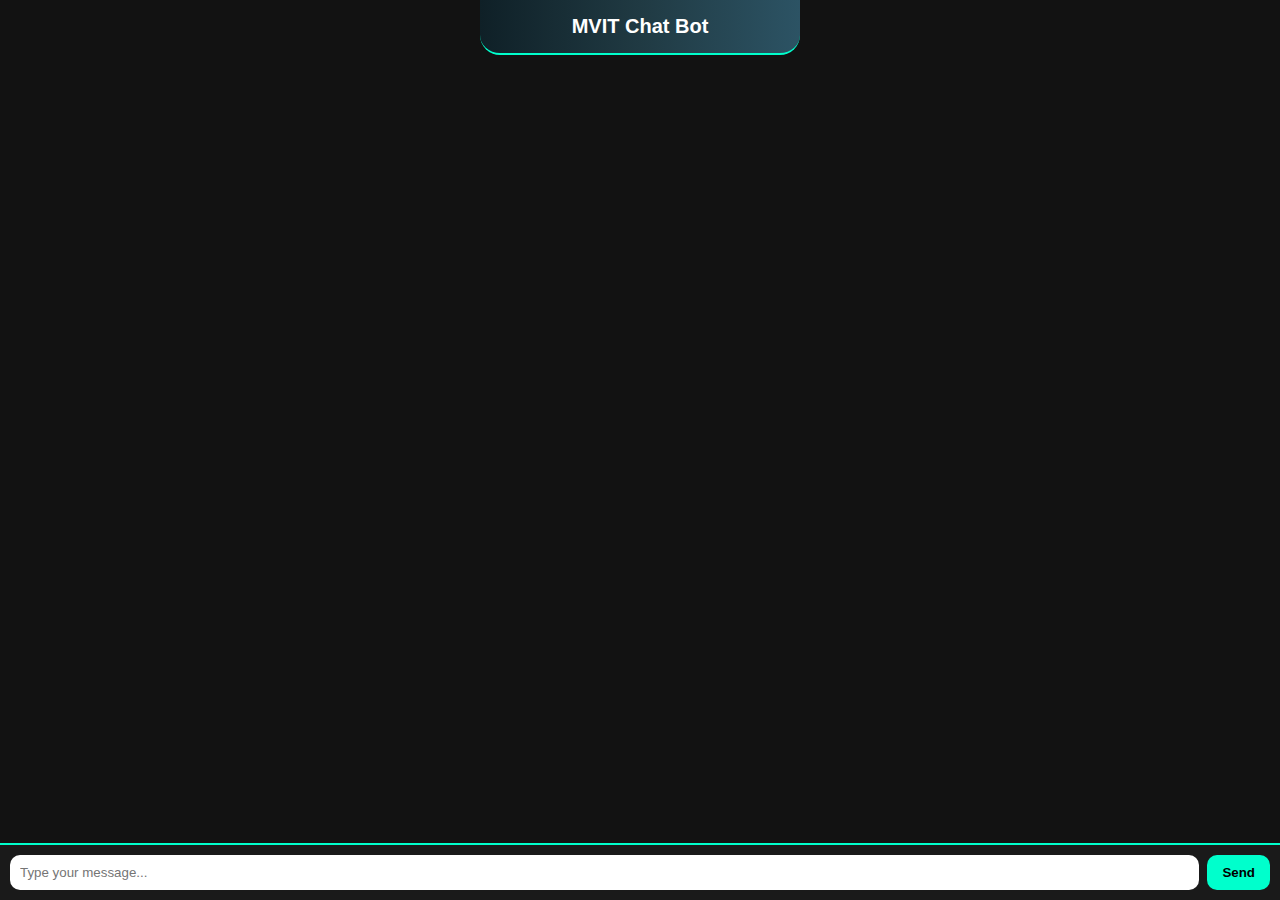
<file: v2/templates/index.html>
<!DOCTYPE html>
<html>
<head>
  <meta charset="UTF-8">
  <title>MVIT Chat Bot</title>
  <style>
    body {
      font-family: Arial, sans-serif;
      background-color: #121212;
      color: white;
      margin: 0;
      padding: 0;
      display: flex;
      flex-direction: column;
      height: 100vh;
    }

    /* Header */
    .chat-header {
      background: linear-gradient(90deg, #0f2027, #203a43, #2c5364);
      padding: 15px;
      text-align: center;
      font-size: 20px;
      font-weight: bold;
      border-bottom: 2px solid #00ffcc;
      border-radius: 0 0 20px 20px;
      width: 25%;
      align-self: center;
      box-sizing: border-box;
    }

    /* Chat container */
    .chat-container {
      flex: 1;
      display: flex;
      flex-direction: column;
      padding: 15px;
      overflow-y: auto;
    }

    /* Messages */
    .message {
      margin: 8px 0;
      padding: 10px;
      border-radius: 12px;
      max-width: 70%;
      word-wrap: break-word;
    }
    .user-message {
      background-color: #1e88e5;
      align-self: flex-end;
    }
    .bot-message {
      background-color: #333;
      align-self: flex-start;
    }

    /* Input section */
    .input-container {
      display: flex;
      border-top: 2px solid #00ffcc;
      padding: 10px;
      background-color: #1a1a1a;
    }
    #user-input {
      flex: 1;
      padding: 10px;
      border: none;
      border-radius: 10px;
      outline: none;
    }
    #send-btn {
      padding: 10px 15px;
      margin-left: 8px;
      background-color: #00ffcc;
      border: none;
      border-radius: 10px;
      cursor: pointer;
      color: black;
      font-weight: bold;
    }
    #send-btn:hover {
      background-color: #00cca3;
    }
  </style>
</head>
<body>

  <div class="chat-header">MVIT Chat Bot</div>

  <div class="chat-container" id="chat-container">
    <!-- Messages appear here -->
  </div>

  <div class="input-container">
    <input type="text" id="user-input" placeholder="Type your message...">
    <button id="send-btn">Send</button>
  </div>

  <script>
    const sendBtn = document.getElementById("send-btn");
    const userInput = document.getElementById("user-input");
    const chatContainer = document.getElementById("chat-container");

    function addMessage(text, isUser) {
      const msg = document.createElement("div");
      msg.classList.add("message", isUser ? "user-message" : "bot-message");
      msg.textContent = text;
      chatContainer.appendChild(msg);
      chatContainer.scrollTop = chatContainer.scrollHeight;
    }

    function sendMessage() {
      const text = userInput.value.trim();
      if (!text) return;
      addMessage(text, true);
      userInput.value = "";
      
      setTimeout(() => {
        addMessage("This is a bot reply.", false);
      }, 500);
    }

    sendBtn.addEventListener("click", sendMessage);
    userInput.addEventListener("keypress", (e) => {
      if (e.key === "Enter") sendMessage();
    });
  </script>

</body>
</html>
</file>
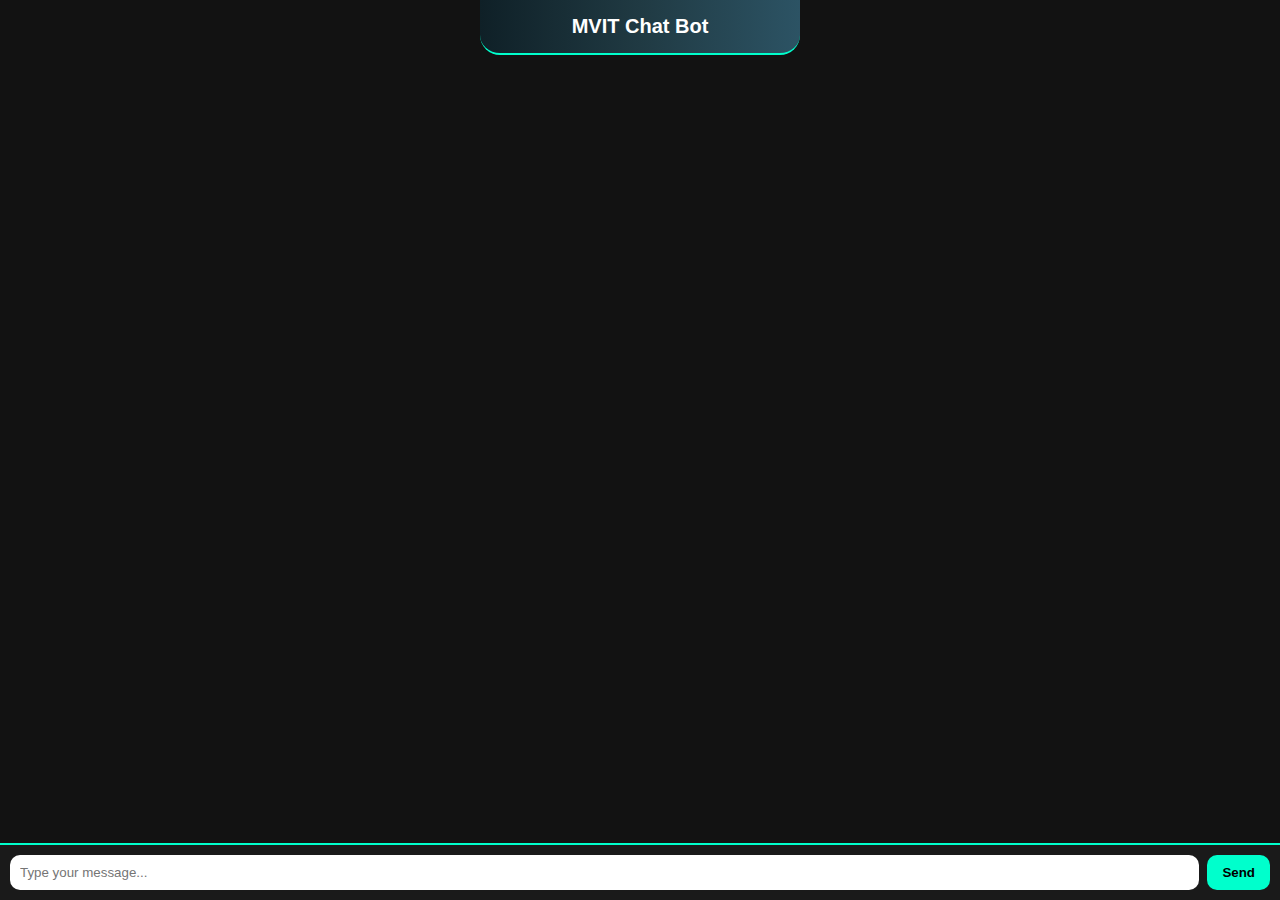
<file: V3/templates/index.html>
<!DOCTYPE html>
<html>
  <head>
    <meta charset="UTF-8" />
    <title>MVIT Chat Bot</title>
    <style>
      body {
        font-family: Arial, sans-serif;
        background-color: #121212;
        color: white;
        margin: 0;
        padding: 0;
        display: flex;
        flex-direction: column;
        height: 100vh;
      }

      /* Header */
      .chat-header {
        background: linear-gradient(90deg, #0f2027, #203a43, #2c5364);
        padding: 15px;
        text-align: center;
        font-size: 20px;
        font-weight: bold;
        border-bottom: 2px solid #00ffcc;
        border-radius: 0 0 20px 20px;
        width: 25%;
        align-self: center;
        box-sizing: border-box;
      }

      /* Chat container */
      .chat-container {
        flex: 1;
        display: flex;
        flex-direction: column;
        padding: 15px;
        overflow-y: auto;
      }

      /* Messages wrapper */
      .message-wrapper {
        display: flex;
        align-items: flex-start;
        margin: 8px 0;
        max-width: 70%;
      }

      /* Bot avatar */
      .bot-avatar {
        width: 35px;
        height: 35px;
        border-radius: 50%;
        margin-right: 8px;
        flex-shrink: 0;
      }

      /* Message bubbles */
      .message {
        padding: 10px;
        border-radius: 12px;
        word-wrap: break-word;
      }
      .user-message {
        background-color: #1e88e5;
        align-self: flex-end;
      }
      .bot-message {
        background-color: #333;
      }

      /* Input section */
      .input-container {
        display: flex;
        border-top: 2px solid #00ffcc;
        padding: 10px;
        background-color: #1a1a1a;
      }
      #user-input {
        flex: 1;
        padding: 10px;
        border: none;
        border-radius: 10px;
        outline: none;
      }
      #send-btn {
        padding: 10px 15px;
        margin-left: 8px;
        background-color: #00ffcc;
        border: none;
        border-radius: 10px;
        cursor: pointer;
        color: black;
        font-weight: bold;
      }
      #send-btn:hover {
        background-color: #00cca3;
      }
    </style>
  </head>
  <body>
    <div class="chat-header">MVIT Chat Bot</div>

    <div class="chat-container" id="chat-container">
      <!-- Messages appear here -->
    </div>

    <div class="input-container">
      <input type="text" id="user-input" placeholder="Type your message..." />
      <button id="send-btn">Send</button>
    </div>

    <script>
      const sendBtn = document.getElementById("send-btn");
      const userInput = document.getElementById("user-input");
      const chatContainer = document.getElementById("chat-container");

      function addMessage(text, isUser) {
        if (isUser) {
          // User message
          const msg = document.createElement("div");
          msg.classList.add("message", "user-message");
          msg.textContent = text;
          chatContainer.appendChild(msg);
        } else {
          // Bot message with avatar
          const wrapper = document.createElement("div");
          wrapper.classList.add("message-wrapper");

          const avatar = document.createElement("img");
          avatar.src =
            "https://cdn-icons-png.flaticon.com/512/4712/4712109.png"; // chatbot face icon
          avatar.classList.add("bot-avatar");

          const msg = document.createElement("div");
          msg.classList.add("message", "bot-message");
          msg.textContent = text;

          wrapper.appendChild(avatar);
          wrapper.appendChild(msg);
          chatContainer.appendChild(wrapper);
        }

        chatContainer.scrollTop = chatContainer.scrollHeight;
      }

      function sendMessage() {
        const text = userInput.value.trim();
        if (!text) return;
        addMessage(text, true);
        userInput.value = "";

        fetch("/get", {
          method: "POST",
          headers: { "Content-Type": "application/json" },
          body: JSON.stringify({ msg: text }),
        })
          .then((res) => res.json())
          .then((data) => addMessage(data.reply, false))
          .catch(() =>
            addMessage("Sorry, I couldn't connect to the server.", false)
          );
      }

      sendBtn.addEventListener("click", sendMessage);
      userInput.addEventListener("keypress", (e) => {
        if (e.key === "Enter") sendMessage();
      });
    </script>
  </body>
</html>
</file>
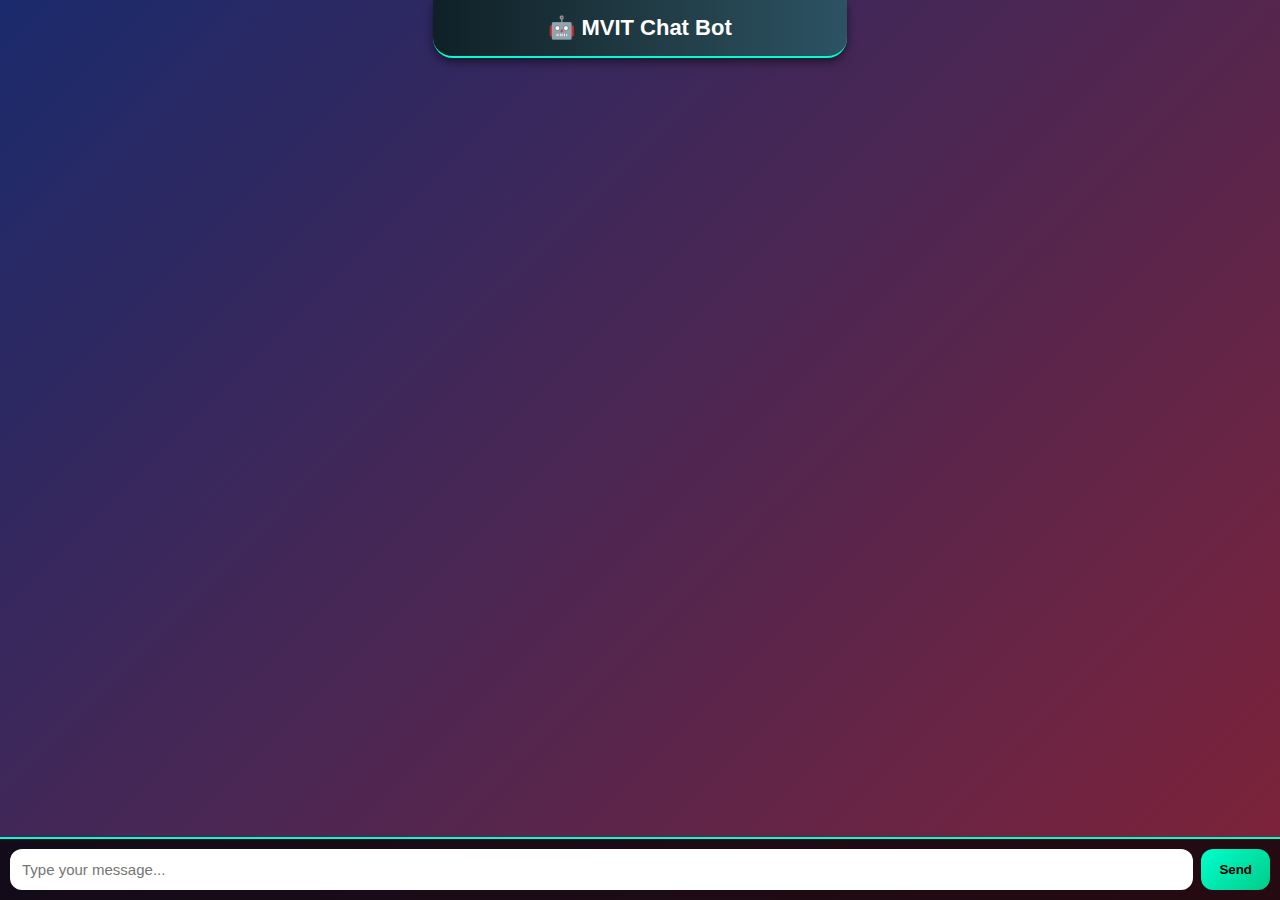
<file: V4/templates/index.html>
<!DOCTYPE html>
<html>
  <head>
    <meta charset="UTF-8" />
    <title>MVIT Chat Bot</title>
    <style>
      body {
        font-family: 'Segoe UI', Tahoma, Geneva, Verdana, sans-serif;
        background: linear-gradient(135deg, #1a2a6c, #b21f1f, #fdbb2d);
        background-size: 300% 300%;
        animation: gradientBG 10s ease infinite;
        color: white;
        margin: 0;
        padding: 0;
        display: flex;
        flex-direction: column;
        height: 100vh;
      }

      @keyframes gradientBG {
        0% { background-position: 0% 50%; }
        50% { background-position: 100% 50%; }
        100% { background-position: 0% 50%; }
      }

      /* Header */
      .chat-header {
        background: linear-gradient(90deg, #0f2027, #203a43, #2c5364);
        padding: 15px;
        text-align: center;
        font-size: 22px;
        font-weight: bold;
        border-bottom: 2px solid #00ffcc;
        border-radius: 0 0 20px 20px;
        width: 30%;
        align-self: center;
        box-shadow: 0 4px 10px rgba(0,0,0,0.5);
        color: #fff;
      }

      /* Chat container */
      .chat-container {
        flex: 1;
        display: flex;
        flex-direction: column;
        padding: 15px;
        overflow-y: auto;
      }

      /* Messages wrapper */
      .message-wrapper {
        display: flex;
        align-items: flex-start;
        margin: 8px 0;
        max-width: 70%;
        animation: fadeIn 0.4s ease;
      }

      @keyframes fadeIn {
        from { opacity: 0; transform: translateY(10px); }
        to { opacity: 1; transform: translateY(0); }
      }

      /* Bot avatar */
      .bot-avatar {
        width: 35px;
        height: 35px;
        border-radius: 50%;
        margin-right: 8px;
        flex-shrink: 0;
      }

      /* Message bubbles */
      .message {
        padding: 12px;
        border-radius: 15px;
        word-wrap: break-word;
        box-shadow: 0 3px 6px rgba(0,0,0,0.3);
      }
      .user-message {
        background: linear-gradient(135deg, #00c6ff, #0072ff);
        align-self: flex-end;
        color: white;
        margin-left: auto;
      }
      .bot-message {
        background: linear-gradient(135deg, #434343, #000000);
        color: #eee;
      }

      /* Image inside chat */
      .chat-image {
        max-width: 140px;
        max-height: 140px;
        border-radius: 10px;
        cursor: pointer;
        margin-top: 5px;
        transition: transform 0.3s;
      }
      .chat-image:hover {
        transform: scale(1.05);
        box-shadow: 0 4px 10px rgba(0,0,0,0.5);
      }

      /* Popup modal */
      .modal {
        display: none;
        position: fixed;
        z-index: 1000;
        left: 0;
        top: 0;
        width: 100%;
        height: 100%;
        overflow: auto;
        background-color: rgba(0, 0, 0, 0.9);
      }
      .modal-content {
        margin: auto;
        display: block;
        max-width: 80%;
        max-height: 80%;
        border-radius: 10px;
        margin-top: 50px;
      }
      .close {
        position: absolute;
        top: 20px;
        right: 35px;
        color: white;
        font-size: 40px;
        font-weight: bold;
        cursor: pointer;
      }
      .close:hover {
        color: #bbb;
      }

      /* Input section */
      .input-container {
        display: flex;
        border-top: 2px solid #00ffcc;
        padding: 10px;
        background-color: rgba(0,0,0,0.7);
      }
      #user-input {
        flex: 1;
        padding: 12px;
        border: none;
        border-radius: 12px;
        outline: none;
        font-size: 15px;
      }
      #send-btn {
        padding: 12px 18px;
        margin-left: 8px;
        background: linear-gradient(135deg, #00ffcc, #00cc88);
        border: none;
        border-radius: 12px;
        cursor: pointer;
        color: black;
        font-weight: bold;
        transition: 0.3s;
      }
      #send-btn:hover {
        background: linear-gradient(135deg, #00cca3, #009966);
        transform: scale(1.05);
      }

      /* Typing Indicator */
      .typing {
        font-size: 13px;
        color: #ccc;
        font-style: italic;
        margin: 5px 45px;
        animation: blink 1.5s infinite;
      }
      @keyframes blink {
        50% { opacity: 0.5; }
      }
    </style>
  </head>
  <body>
    <div class="chat-header">🤖 MVIT Chat Bot</div>

    <div class="chat-container" id="chat-container"></div>

    <div class="input-container">
      <input type="text" id="user-input" placeholder="Type your message..." />
      <button id="send-btn">Send</button>
    </div>

    <!-- Image popup modal -->
    <div id="imgModal" class="modal">
      <span class="close" id="closeModal">&times;</span>
      <img class="modal-content" id="imgInModal" />
    </div>

    <script>
      const sendBtn = document.getElementById("send-btn");
      const userInput = document.getElementById("user-input");
      const chatContainer = document.getElementById("chat-container");

      const modal = document.getElementById("imgModal");
      const modalImg = document.getElementById("imgInModal");
      const closeModal = document.getElementById("closeModal");

      // Close modal
      closeModal.onclick = function () {
        modal.style.display = "none";
      };

      function addMessage(text, isUser) {
        if (isUser) {
          const msg = document.createElement("div");
          msg.classList.add("message", "user-message");
          msg.textContent = text;
          chatContainer.appendChild(msg);
        } else {
          const wrapper = document.createElement("div");
          wrapper.classList.add("message-wrapper");

          const avatar = document.createElement("img");
          avatar.src =
            "https://cdn-icons-png.flaticon.com/512/4712/4712109.png";
          avatar.classList.add("bot-avatar");

          const msg = document.createElement("div");
          msg.classList.add("message", "bot-message");

          if (text.startsWith("img:")) {
            const img = document.createElement("img");
            img.src = text.replace("img:", "").trim();
            img.classList.add("chat-image");

            img.onclick = function () {
              modal.style.display = "block";
              modalImg.src = img.src;
            };

            msg.appendChild(img);
          } else {
            msg.textContent = text;
          }

          wrapper.appendChild(avatar);
          wrapper.appendChild(msg);
          chatContainer.appendChild(wrapper);
        }

        chatContainer.scrollTop = chatContainer.scrollHeight;
      }

      function showTyping() {
        const typing = document.createElement("div");
        typing.classList.add("typing");
        typing.textContent = "Bot is typing...";
        typing.id = "typing";
        chatContainer.appendChild(typing);
        chatContainer.scrollTop = chatContainer.scrollHeight;
      }

      function removeTyping() {
        const typing = document.getElementById("typing");
        if (typing) typing.remove();
      }

      function sendMessage() {
        const text = userInput.value.trim();
        if (!text) return;
        addMessage(text, true);
        userInput.value = "";

        showTyping();

        fetch("/get", {
          method: "POST",
          headers: { "Content-Type": "application/json" },
          body: JSON.stringify({ msg: text }),
        })
          .then((res) => res.json())
          .then((data) => {
            removeTyping();
            addMessage(data.reply, false);
          })
          .catch(() => {
            removeTyping();
            addMessage("⚠️ Sorry, I couldn't connect to the server.", false);
          });
      }

      sendBtn.addEventListener("click", sendMessage);
      userInput.addEventListener("keypress", (e) => {
        if (e.key === "Enter") sendMessage();
      });
    </script>
  </body>
</html>
</file>
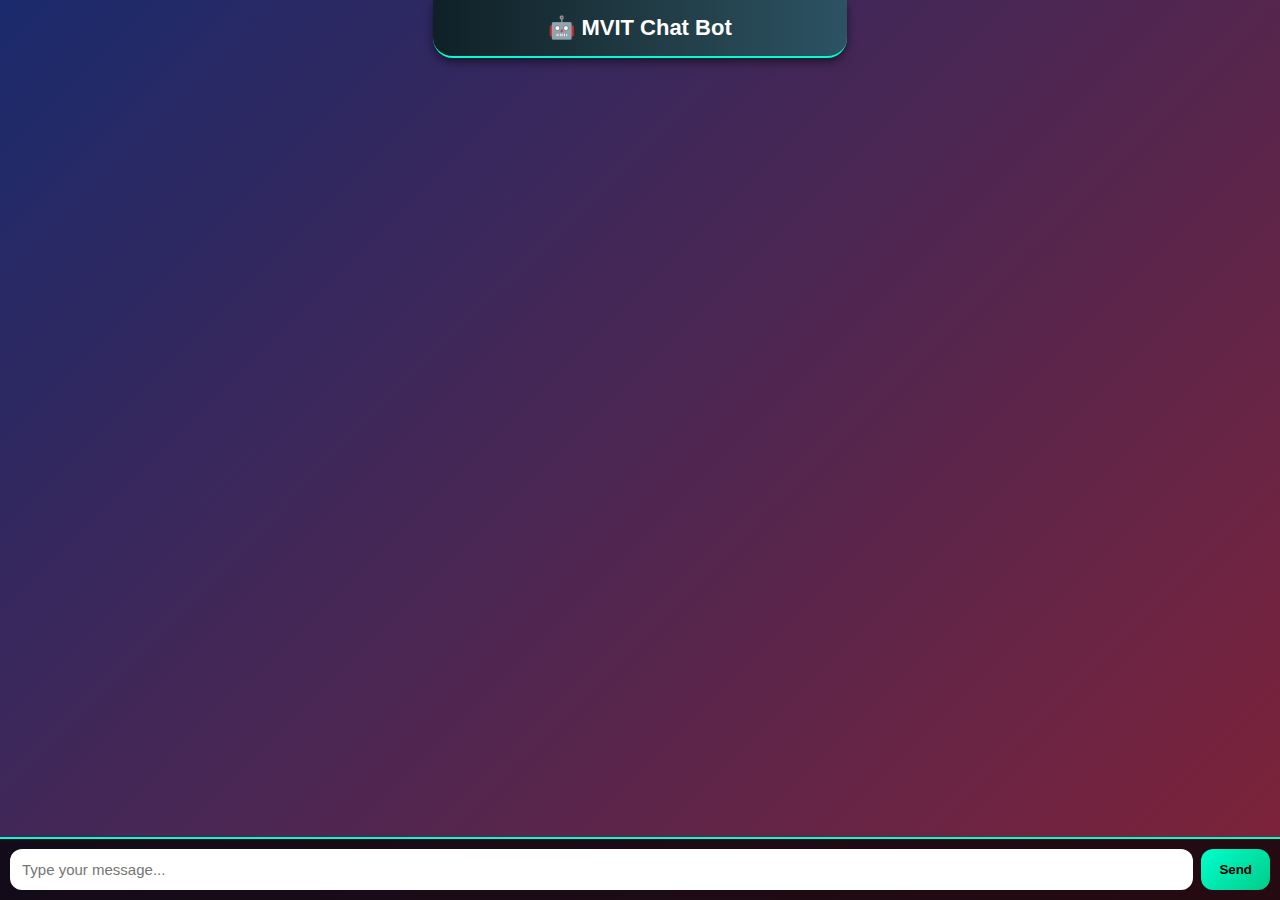
<file: v5/templates/index.html>
<!DOCTYPE html>
<html>
  <head>
    <meta charset="UTF-8" />
    <title>MVIT Chat Bot</title>
    <style>
      body {
        font-family: 'Segoe UI', Tahoma, Geneva, Verdana, sans-serif;
        background: linear-gradient(135deg, #1a2a6c, #b21f1f, #fdbb2d);
        background-size: 300% 300%;
        animation: gradientBG 10s ease infinite;
        color: white;
        margin: 0;
        padding: 0;
        display: flex;
        flex-direction: column;
        height: 100vh;
      }

      @keyframes gradientBG {
        0% { background-position: 0% 50%; }
        50% { background-position: 100% 50%; }
        100% { background-position: 0% 50%; }
      }

      .chat-header {
        background: linear-gradient(90deg, #0f2027, #203a43, #2c5364);
        padding: 15px;
        text-align: center;
        font-size: 22px;
        font-weight: bold;
        border-bottom: 2px solid #00ffcc;
        border-radius: 0 0 20px 20px;
        width: 30%;
        align-self: center;
        box-shadow: 0 4px 10px rgba(0,0,0,0.5);
        color: #fff;
      }

      .chat-container {
        flex: 1;
        display: flex;
        flex-direction: column;
        padding: 15px;
        overflow-y: auto;
      }

      .message-wrapper {
        display: flex;
        align-items: flex-start;
        margin: 8px 0;
        max-width: 70%;
        animation: fadeIn 0.4s ease;
      }

      @keyframes fadeIn {
        from { opacity: 0; transform: translateY(10px); }
        to { opacity: 1; transform: translateY(0); }
      }

      .bot-avatar {
        width: 35px;
        height: 35px;
        border-radius: 50%;
        margin-right: 8px;
        flex-shrink: 0;
      }

      .message {
        padding: 12px;
        border-radius: 15px;
        word-wrap: break-word;
        box-shadow: 0 3px 6px rgba(0,0,0,0.3);
      }
      .user-message {
        background: linear-gradient(135deg, #00c6ff, #0072ff);
        align-self: flex-end;
        color: white;
        margin-left: auto;
      }
      .bot-message {
        background: linear-gradient(135deg, #434343, #000000);
        color: #eee;
      }

      .chat-image {
        max-width: 140px;
        max-height: 140px;
        border-radius: 10px;
        cursor: pointer;
        margin: 5px 5px 0 0;
        transition: transform 0.3s;
      }
      .chat-image:hover {
        transform: scale(1.05);
        box-shadow: 0 4px 10px rgba(0,0,0,0.5);
      }

      .modal {
        display: none;
        position: fixed;
        z-index: 1000;
        left: 0;
        top: 0;
        width: 100%;
        height: 100%;
        overflow: auto;
        background-color: rgba(0, 0, 0, 0.9);
      }
      .modal-content {
        margin: auto;
        display: block;
        max-width: 80%;
        max-height: 80%;
        border-radius: 10px;
        margin-top: 50px;
      }
      .close {
        position: absolute;
        top: 20px;
        right: 35px;
        color: white;
        font-size: 40px;
        font-weight: bold;
        cursor: pointer;
      }
      .close:hover {
        color: #bbb;
      }

      .input-container {
        display: flex;
        border-top: 2px solid #00ffcc;
        padding: 10px;
        background-color: rgba(0,0,0,0.7);
      }
      #user-input {
        flex: 1;
        padding: 12px;
        border: none;
        border-radius: 12px;
        outline: none;
        font-size: 15px;
      }
      #send-btn {
        padding: 12px 18px;
        margin-left: 8px;
        background: linear-gradient(135deg, #00ffcc, #00cc88);
        border: none;
        border-radius: 12px;
        cursor: pointer;
        color: black;
        font-weight: bold;
        transition: 0.3s;
      }
      #send-btn:hover {
        background: linear-gradient(135deg, #00cca3, #009966);
        transform: scale(1.05);
      }

      .typing {
        font-size: 13px;
        color: #ccc;
        font-style: italic;
        margin: 5px 45px;
        animation: blink 1.5s infinite;
      }
      @keyframes blink {
        50% { opacity: 0.5; }
      }
    </style>
  </head>
  <body>
    <div class="chat-header">🤖 MVIT Chat Bot</div>
    <div class="chat-container" id="chat-container"></div>

    <div class="input-container">
      <input type="text" id="user-input" placeholder="Type your message..." />
      <button id="send-btn">Send</button>
    </div>

    <div id="imgModal" class="modal">
      <span class="close" id="closeModal">&times;</span>
      <img class="modal-content" id="imgInModal" />
    </div>

    <script>
      const sendBtn = document.getElementById("send-btn");
      const userInput = document.getElementById("user-input");
      const chatContainer = document.getElementById("chat-container");

      const modal = document.getElementById("imgModal");
      const modalImg = document.getElementById("imgInModal");
      const closeModal = document.getElementById("closeModal");

      closeModal.onclick = () => { modal.style.display = "none"; };
      modal.onclick = (e) => { if(e.target === modal) modal.style.display = "none"; };

      function addMessage(text, isUser) {
        if (isUser) {
          const msg = document.createElement("div");
          msg.classList.add("message", "user-message");
          msg.textContent = text;
          chatContainer.appendChild(msg);
        } else {
          const wrapper = document.createElement("div");
          wrapper.classList.add("message-wrapper");
          wrapper.style.alignSelf = "flex-start";

          const avatar = document.createElement("img");
          avatar.src = "https://cdn-icons-png.flaticon.com/512/4712/4712109.png";
          avatar.classList.add("bot-avatar");

          const msg = document.createElement("div");
          msg.classList.add("message", "bot-message");

          if (text.startsWith("img:")) {
            const parts = text.replace("img:", "").trim().split("|");
            const images = parts[0].split(",");
            const description = parts[1] ? parts[1].trim() : "";

            const imgContainer = document.createElement("div");
            imgContainer.style.display = "flex";
            imgContainer.style.flexWrap = "wrap";
            imgContainer.style.gap = "10px";

            images.forEach(url => {
              const img = document.createElement("img");
              img.src = url.trim();
              img.classList.add("chat-image");
              img.onclick = () => { modal.style.display = "block"; modalImg.src = img.src; };
              imgContainer.appendChild(img);
            });

            msg.appendChild(imgContainer);
            if (description) {
              const desc = document.createElement("p");
              desc.style.marginTop = "8px";
              desc.style.fontSize = "14px";
              desc.style.color = "#ddd";
              desc.textContent = description;
              msg.appendChild(desc);
            }
          } else {
            msg.textContent = text;
          }

          wrapper.appendChild(avatar);
          wrapper.appendChild(msg);
          chatContainer.appendChild(wrapper);
        }
        chatContainer.scrollTop = chatContainer.scrollHeight;
      }

      function showTyping() {
        const typing = document.createElement("div");
        typing.classList.add("typing");
        typing.textContent = "Bot is typing...";
        typing.id = "typing";
        chatContainer.appendChild(typing);
        chatContainer.scrollTop = chatContainer.scrollHeight;
      }

      function removeTyping() {
        const typing = document.getElementById("typing");
        if (typing) typing.remove();
      }

      function sendMessage() {
        const text = userInput.value.trim();
        if (!text) return;
        addMessage(text, true);
        userInput.value = "";
        showTyping();

        fetch("/get", {
          method: "POST",
          headers: { "Content-Type": "application/json" },
          body: JSON.stringify({ msg: text }),
        })
          .then(res => res.json())
          .then(data => {
            removeTyping();
            addMessage(data.reply, false);
          })
          .catch(() => {
            removeTyping();
            addMessage("⚠️ Sorry, I couldn't connect to the server.", false);
          });
      }

      sendBtn.addEventListener("click", sendMessage);
      userInput.addEventListener("keypress", e => { if (e.key === "Enter") sendMessage(); });
    </script>
  </body>
</html>
</file>
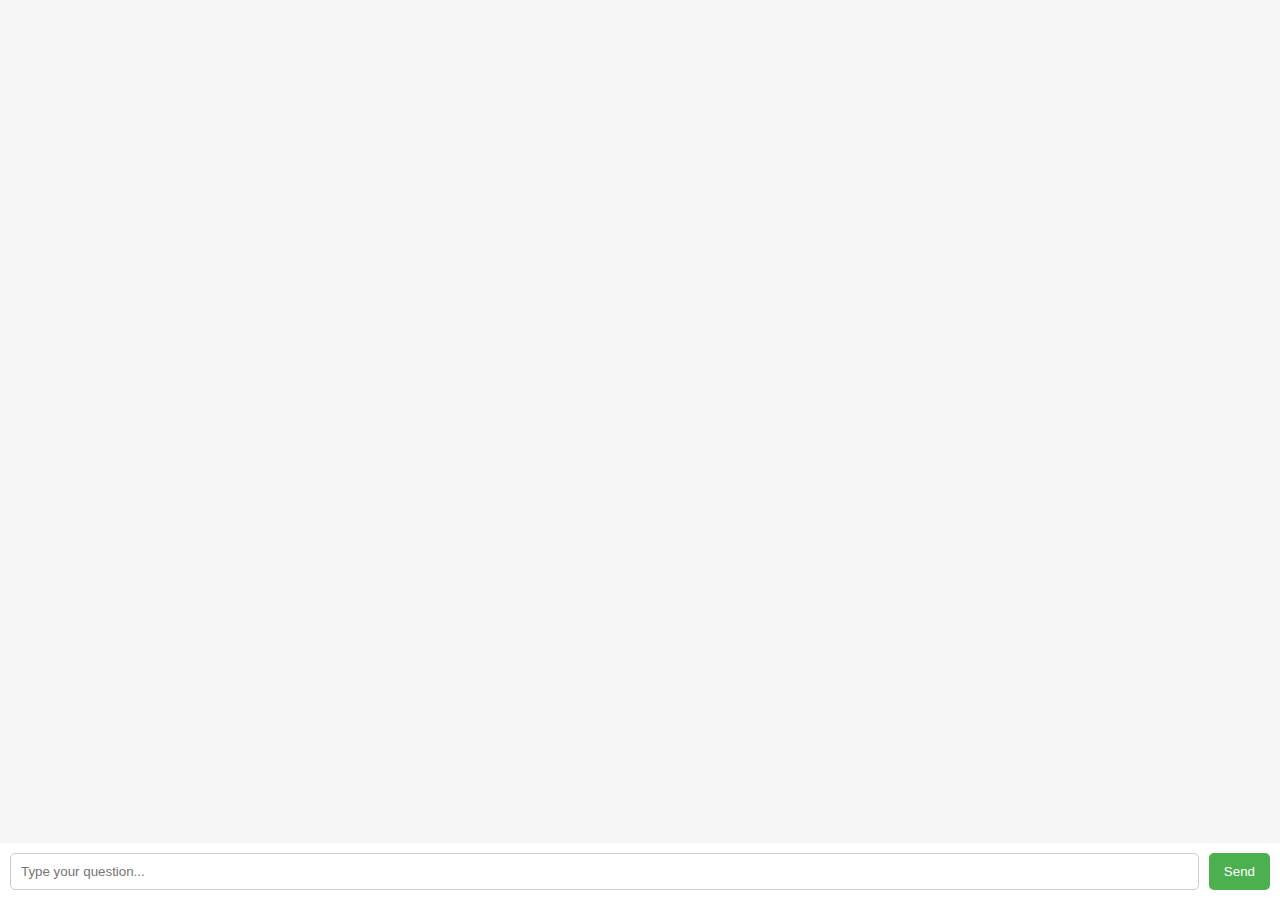
<file: v1/templates/chat.html>
<!DOCTYPE html>
<html>
<head>
    <title>Chatbot</title>
    <meta name="viewport" content="width=device-width, initial-scale=1">
    <style>
        body { font-family: Arial, sans-serif; background: #f5f5f5; margin: 0; display: flex; flex-direction: column; height: 100vh; }
        #chat-container { flex: 1; overflow-y: auto; padding: 10px; }
        .message { max-width: 80%; margin: 5px; padding: 8px 12px; border-radius: 10px; }
        .user { background: #4CAF50; color: white; align-self: flex-end; }
        .bot { background: #e0e0e0; align-self: flex-start; }
        #input-container { display: flex; padding: 10px; background: white; }
        input { flex: 1; padding: 10px; border: 1px solid #ccc; border-radius: 5px; }
        button { margin-left: 10px; padding: 10px 15px; background: #4CAF50; color: white; border: none; border-radius: 5px; }
    </style>
</head>
<body>
    <div id="chat-container"></div>
    <div id="input-container">
        <input type="text" id="user-input" placeholder="Type your question..." autocomplete="off">
        <button onclick="sendMessage()">Send</button>
    </div>

    <script>
        const chatContainer = document.getElementById("chat-container");
        const userInput = document.getElementById("user-input");

        function appendMessage(text, sender) {
            const msg = document.createElement("div");
            msg.className = `message ${sender}`;
            msg.textContent = text;
            chatContainer.appendChild(msg);
            chatContainer.scrollTop = chatContainer.scrollHeight;
        }

        async function sendMessage() {
            const text = userInput.value.trim();
            if (!text) return;
            appendMessage(text, "user");
            userInput.value = "";

            const response = await fetch("/get", {
                method: "POST",
                headers: { "Content-Type": "application/json" },
                body: JSON.stringify({ msg: text })
            });
            const data = await response.json();
            appendMessage(data.response, "bot");
        }
    </script>
</body>
</html>
</file>
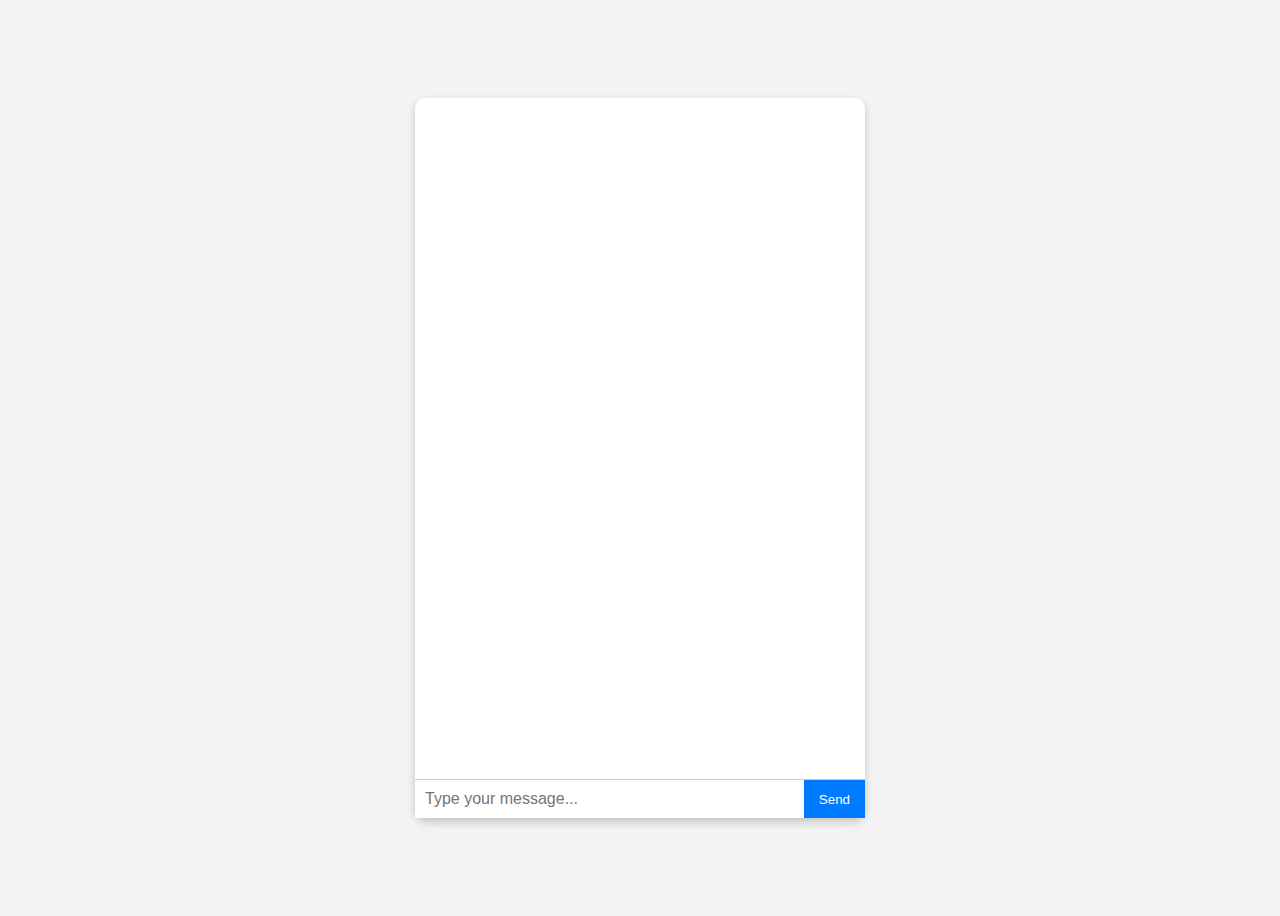
<file: v2/templates/chat.html>
<!DOCTYPE html>
<html lang="en">
<head>
<meta charset="UTF-8">
<meta name="viewport" content="width=device-width, initial-scale=1.0">
<title>Fast Chatbot</title>
<style>
    body { font-family: Arial, sans-serif; background: #f4f4f4; display: flex; justify-content: center; align-items: center; height: 100vh; }
    .chat-container { width: 100%; max-width: 450px; background: white; border-radius: 10px; box-shadow: 0 4px 10px rgba(0,0,0,0.2); display: flex; flex-direction: column; height: 80vh; }
    .chat-box { flex: 1; overflow-y: auto; padding: 15px; }
    .message { margin: 10px 0; padding: 10px; border-radius: 8px; max-width: 80%; }
    .user { background: #007bff; color: white; align-self: flex-end; }
    .bot { background: #e0e0e0; align-self: flex-start; }
    .input-box { display: flex; border-top: 1px solid #ccc; }
    .input-box input { flex: 1; padding: 10px; border: none; outline: none; font-size: 16px; }
    .input-box button { background: #007bff; color: white; border: none; padding: 10px 15px; cursor: pointer; }
    .input-box button:hover { background: #0056b3; }
</style>
</head>
<body>
<div class="chat-container">
    <div class="chat-box" id="chat-box"></div>
    <div class="input-box">
        <input type="text" id="user-input" placeholder="Type your message...">
        <button onclick="sendMessage()">Send</button>
    </div>
</div>

<script>
function appendMessage(text, sender) {
    const msg = document.createElement("div");
    msg.classList.add("message", sender);
    msg.textContent = text;
    document.getElementById("chat-box").appendChild(msg);
    document.getElementById("chat-box").scrollTop = document.getElementById("chat-box").scrollHeight;
}

async function sendMessage() {
    const input = document.getElementById("user-input");
    const text = input.value.trim();
    if (!text) return;

    appendMessage(text, "user");
    input.value = "";

    const response = await fetch("/get", {
        method: "POST",
        headers: { "Content-Type": "application/json" },
        body: JSON.stringify({ msg: text })
    });
    const data = await response.json();
    appendMessage(data.reply, "bot");
}

// Send message on Enter key
document.getElementById("user-input").addEventListener("keypress", function(e) {
    if (e.key === "Enter") {
        sendMessage();
    }
});
</script>
</body>
</html>
</file>
